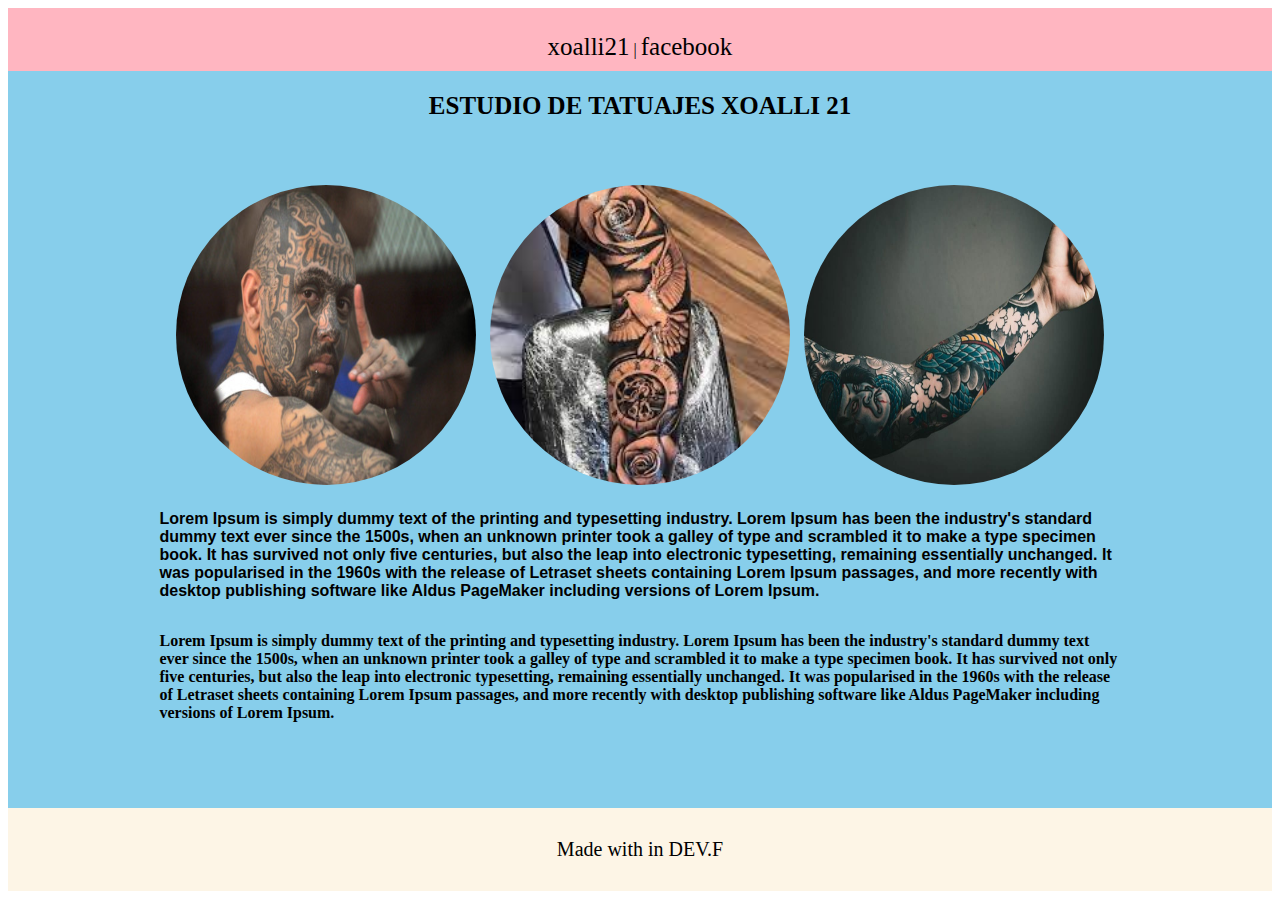
<file: CLASE1/index.html>
<!DOCTYPE html>
<html lang="en">
<head>
    <meta charset="UTF-8">
    <meta http-equiv="X-UA-Compatible" content="IE=edge">
    <meta name="viewport" content="width=device-width, initial-scale=1.0">
    <link rel="stylesheet" href="css/style.css">
    <title>Document</title>
</head>
<body>
    <div class="main">
        <nav id="navMain">
            <a href="https://xoalli21.com/" target="_blank">xoalli21</a> |
            <a href="https://www.facebook.com/xoalli21/" target="_blank">facebook</a> 
            </nav>
            
           <h2 id="headerImg">ESTUDIO DE TATUAJES XOALLI 21</h2>
           <article id="mainContent">
            <img class="imgXoalli" src="img/450_1000.jpg" alt="xoalli1">
            <img class="imgXoalli" src="img/descarga.jpeg" alt="xoalli2">
            <img class="imgXoalli" src="img/tipos-de-tatuajes.jpg" alt="xoalli3">
             <p class="description">
             Lorem Ipsum is simply dummy text of the printing and typesetting industry. Lorem Ipsum has been the industry's standard dummy text ever since the 1500s, when an unknown printer took a galley of type and scrambled it to make a type specimen book. It has survived not only five centuries, but also the leap into electronic typesetting, remaining essentially unchanged. It was popularised in the 1960s with the release of Letraset sheets containing Lorem Ipsum passages, and more recently with desktop publishing software like Aldus PageMaker including versions of Lorem Ipsum.
            </p>
    
            <p class="descriptionTwo">
                Lorem Ipsum is simply dummy text of the printing and typesetting industry. Lorem Ipsum has been the industry's standard dummy text ever since the 1500s, when an unknown printer took a galley of type and scrambled it to make a type specimen book. It has survived not only five centuries, but also the leap into electronic typesetting, remaining essentially unchanged. It was popularised in the 1960s with the release of Letraset sheets containing Lorem Ipsum passages, and more recently with desktop publishing software like Aldus PageMaker including versions of Lorem Ipsum.
               </p>
           </article>
           <footer>
               <p><link rel="stylesheet" type="text/css" href="https://code.ionicframework.com/ionicons/2.0.1/css/ionicons.min.css" />
           
                Made with <i class="icon ion-heart" style="color: #e25555;"></i> in DEV.F</p>
            
           </footer>
</body>
</html>
</file>
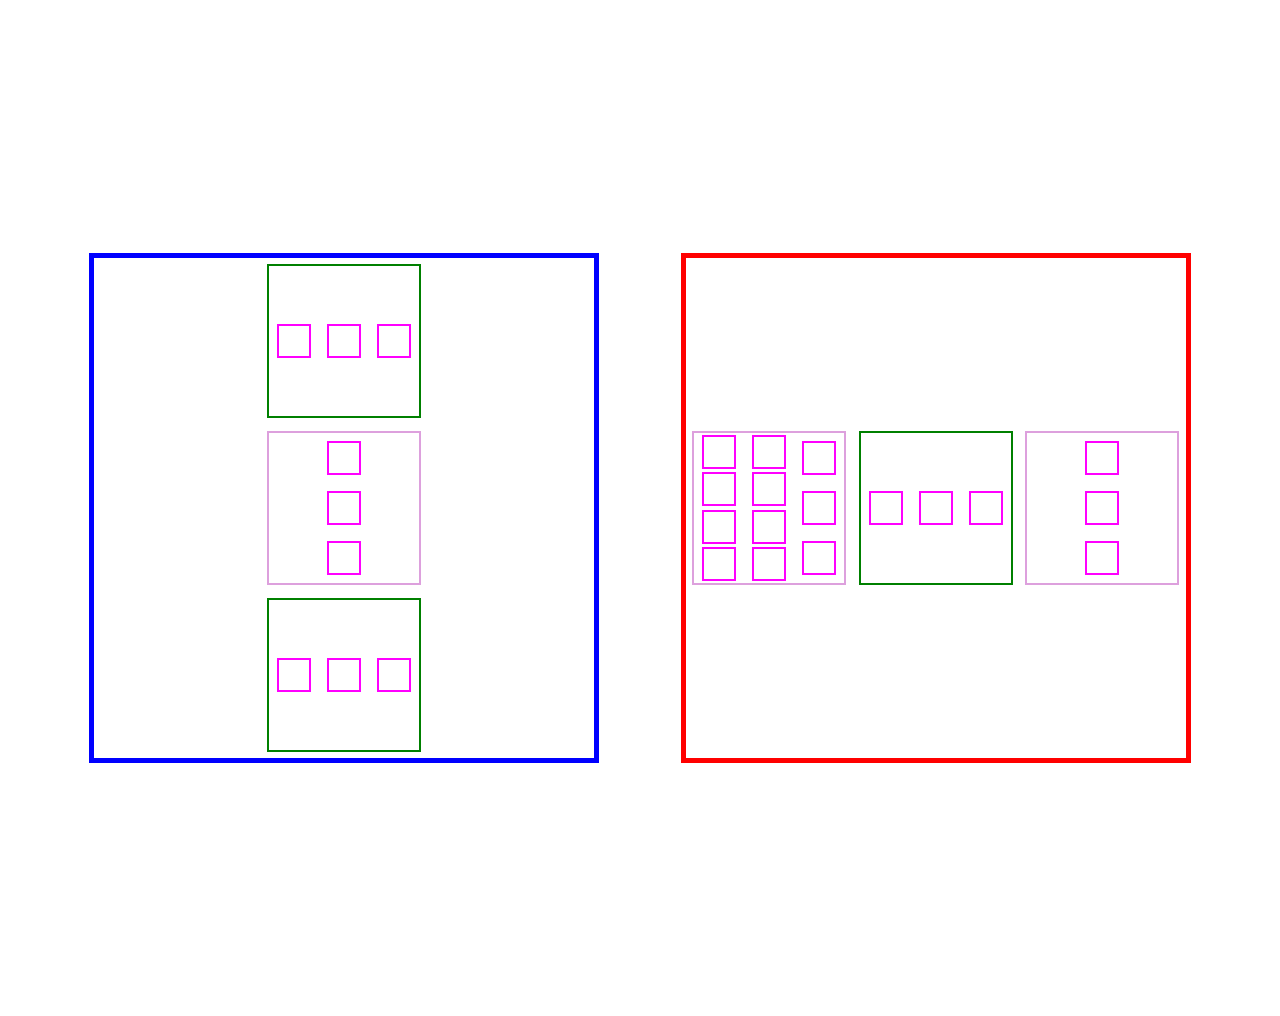
<file: CLASE3/index.html>
<!DOCTYPE html>
<html lang="en">
<head>
  <meta charset="UTF-8">
  <meta http-equiv="X-UA-Compatible" content="IE=edge">
  <meta name="viewport" content="width=device-width, initial-scale=1.0">
  <link rel="stylesheet" href="./styles.css">
  <title>FlexBox</title>
</head>
  <!-- Body pasara a ser nuestro primer flex container -->
<body>
  <div class="padre">
    <div class="hijo">
      <div class="nieto"></div>
      <div class="nieto"></div>
      <div class="nieto"></div>
    </div>
    <div class="hija">
      <div class="nieto"></div>
      <div class="nieto"></div>
      <div class="nieto"></div>
    </div>
    <div class="hijo">
      <div class="nieto"></div>
      <div class="nieto"></div>
      <div class="nieto"></div>
    </div>
  </div>
  <div class="madre">
    <div class="hija">
      <div class="nieto"></div>
      <div class="nieto"></div>
      <div class="nieto"></div>
      <div class="nieto"></div>
      <div class="nieto"></div>
      <div class="nieto"></div>
      <div class="nieto"></div>
      <div class="nieto"></div>
      <div class="nieto"></div>
      <div class="nieto"></div>
      <div class="nieto"></div>
    </div>
    <div class="hijo">
      <div class="nieto"></div>
      <div class="nieto"></div>
      <div class="nieto"></div>
    </div>
    <div class="hija">
      <div class="nieto"></div>
      <div class="nieto"></div>
      <div class="nieto"></div>
    </div>
  </div>
  
</body>
</html>
</file>
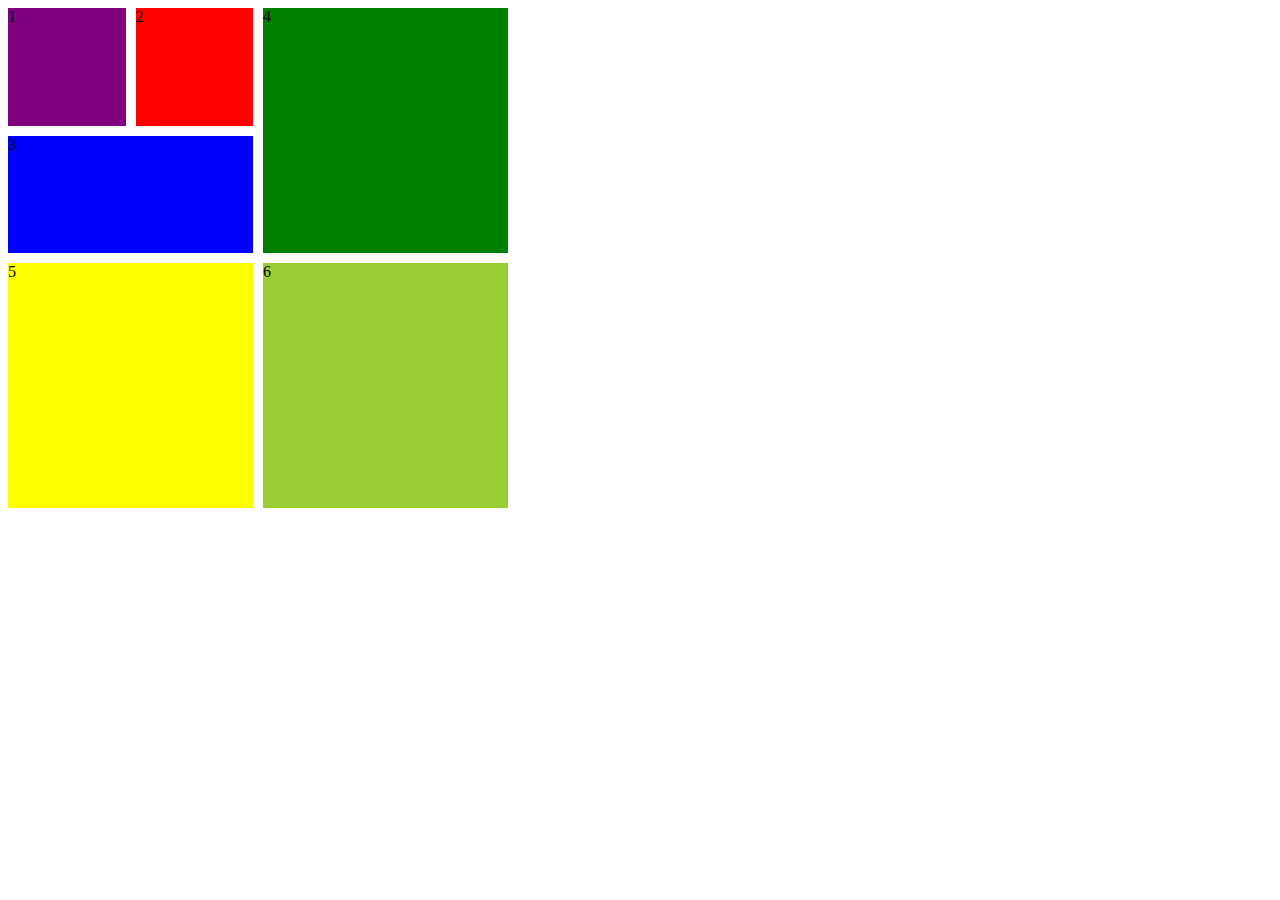
<file: RETO2/index.html>
<!DOCTYPE html>
<html lang="en">
<head>
    <meta charset="UTF-8">
    <meta http-equiv="X-UA-Compatible" content="IE=edge">
    <meta name="viewport" content="width=device-width, initial-scale=1.0">
    <link rel="stylesheet" href="./styles.css">
    <title>Document</title>
</head>
<body>
    <div class="padre">
        
        <div class="hijouno">

            <div class="hijodos">
                <div class="hijotres">
                    <div class="uno">1</div>
                    <div class="dos">2</div>  
                </div>
                <div class="tres">3</div> 
                </div>
        </div>
         
        
            <div class="cuatro">4</div>
            <div class="cinco">5</div>
            <div class="seis">6</div>
        
    </div>

    
      
    </div>

   
    
</body>
</html>
</file>
<file: CLASE1/css/style.css>
.main {
    width: 100%;
    height: 800 px;
    background-color: skyblue;

}

#navMain{
    width: auto;
    background-color: lightpink;
    text-align: center;
    padding: 25px 10px 10px 10px;

}

#navMain > a {
    color: black;
    font-size: 25px;
    text-decoration: none;
}

#navMain > a:hover{
    background-color: darkseagreen;
}

#mainContent{
    width: auto;
    text-align: center;
    padding: 10px 10px 20px 10px;
    height: 69%;
    margin: 50px;
}


#headerImg{
    text-align: center;
    font-size:25px;
    font-weight: 600;
}

.imgXoalli{
    width: 300px;
    min-height: 300px;
    margin: 5px;
    border-radius: 100%;
}
    
.description{
    text-align: left;
    font-size: 16px;
    display: inline-block;
    width: 84%;
    font-family: Helvetica;
    font-weight: bold;
}
.descriptionTwo{
    text-align: left;
    font-size: 16px;
    display: inline-block;
    width: 84%;
    font-family:'Times New Roman';
    font-weight: bold;
}

footer{
    width: auto;
    text-align: center;
    height: 10%;
    background-color: oldlace;
}
footer > p{
    padding: 30px;
    font-size:20px;
}
</file>
<file: CLASE3/styles.css>
body {
    display: flex;
    height: 1000px;
    justify-content: space-evenly;
    align-items: center;
  }
  
  .padre, .madre {
    width: 500px;
    height: 500px;
    display: flex;
    align-items: center;
    justify-content: space-around;
  }
  
  .padre {
    border: 5px solid blue;
    flex-direction: column;
  }
  
  .madre {
    border: 5px solid red;
  }
  
  .hijo, .hija {
    width: 30%;
    height: 30%;
    border: 2px solid green;
    display: flex;
    justify-content: space-around;
    align-items: center;
  }
  
  .hija {
    border: 2px solid plum;
    flex-direction: column;
    flex-wrap: wrap;
  }
  
  .nieto {
    border: 2px solid magenta;
    width: 20%;
    height: 20%;
  }
</file>
<file: RETO2/styles.css>
.padre{
    display: grid;
    grid-template-columns: repeat(2, 1fr);
    grid-template-rows: repeat(2, 1fr);
    grid-gap: 10px;
    height: 500px;
    width: 500px;
}


.hijouno{

    display: grid;
    grid-template-columns: 1fr  ;
    gap: 10x;
   
}

.hijodos{
    display: grid;
    grid-template-columns:  1fr;
    gap: 10px;
   
}

.hijotres{
    display: grid;
    grid-template-columns:  1fr 1fr;
    gap: 10px;
   
}



.uno{
    background: purple;
}

.dos{
    background: red;
}
.tres{
    background: blue;
    
}
.cuatro{
    background: green;
    display: grid;

    
}
.cinco{
    background: yellow;
}
.seis{
    background: yellowgreen;
}
</file>
